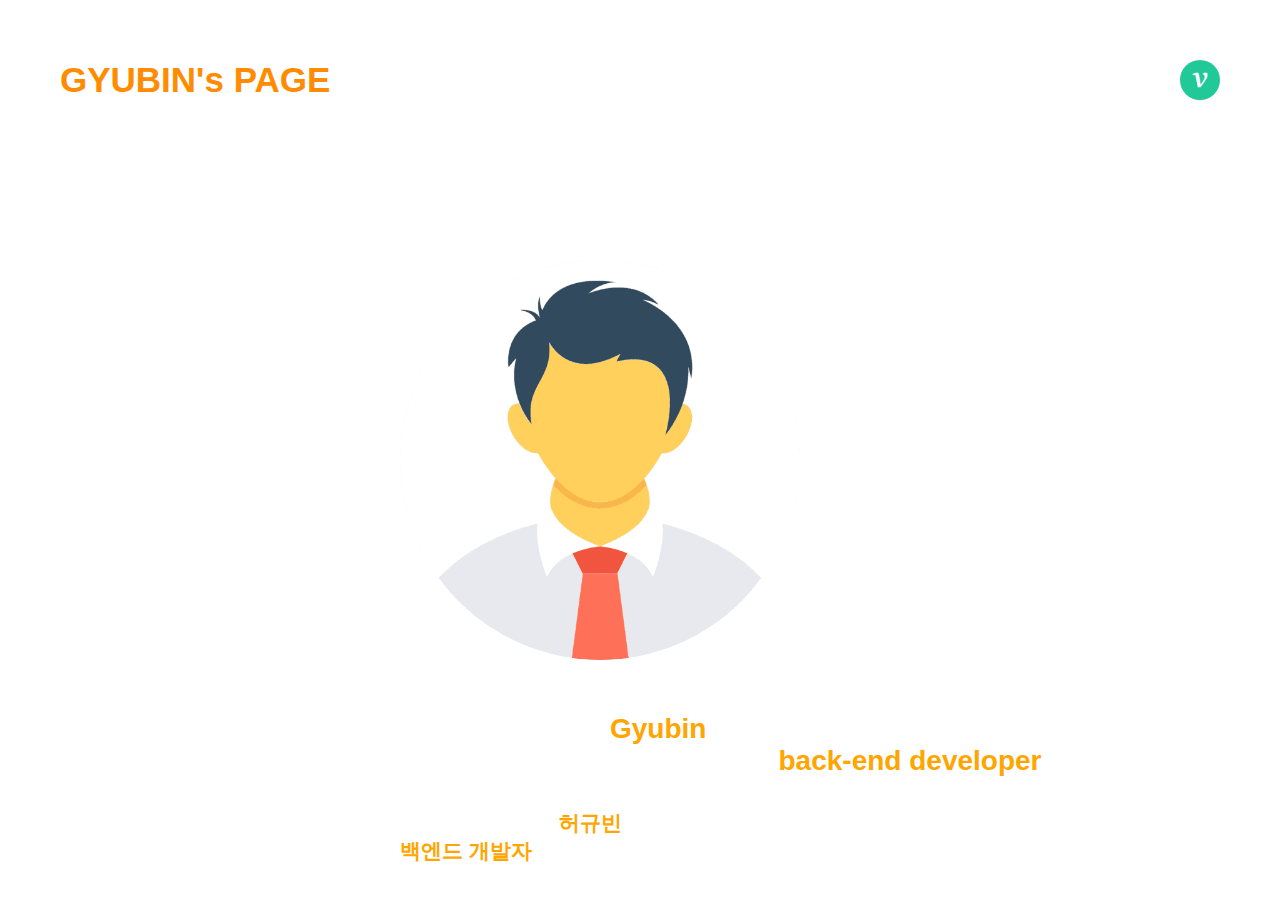
<file: index.html>
<!DOCTYPE html>
<html lang="en" dir="ltr">
  <head>
    <meta charset="utf-8">
    <title>Gyuls Page</title>
    <link rel="stylesheet" type="text/css" href="style.css"/>
  </head>

  <body>
    <div class="header">
      <div class="logo">GYUBIN's PAGE</div>
      <a href="https://velog.io/@gyuls" target="_blank"><img src="velog.jfif" alt="velog logo"></a>
    </div>
    <!-- //header -->
      <div class="nav">
        <ul class="nav-list">
          <li class="nav-item"><a href="index.html" class="nav-link">HOME</a></li>
          <li class="nav-item"><a href="about.html" class="nav-link">ABOUT</a></li>
          <li class="nav-item"><a href="interest.html" class="nav-link">INTEREST</a></li>
          <li class="nav-item"><a href="want.html" class="nav-link">WANT</a></li>
        </ul>
      </div>
      <!-- //nav -->
      <div class="footer">
        <p class="copyright">&copy;Gyuls</p>
      </div>
      <!-- //footer -->
      <div class="container">
        <div class="content">
          <img class="main-image"src="man.png" alt="">
          <h1>Hello World I'm <span>Gyubin</span> !<br>
          I'm dreaming of becoming a <span>back-end developer</span> / want to analyze data !</h1>
          <h2>안녕하세요 저는 <span>허규빈</span>입니다 ! <br>
          <span>백엔드 개발자</span>를 희망하고 데이터 분석도 해보고 싶어요 !</h2>
        </div>
      </div>
    <!-- //container -->
    </div>
  </body>
</html>
</file>
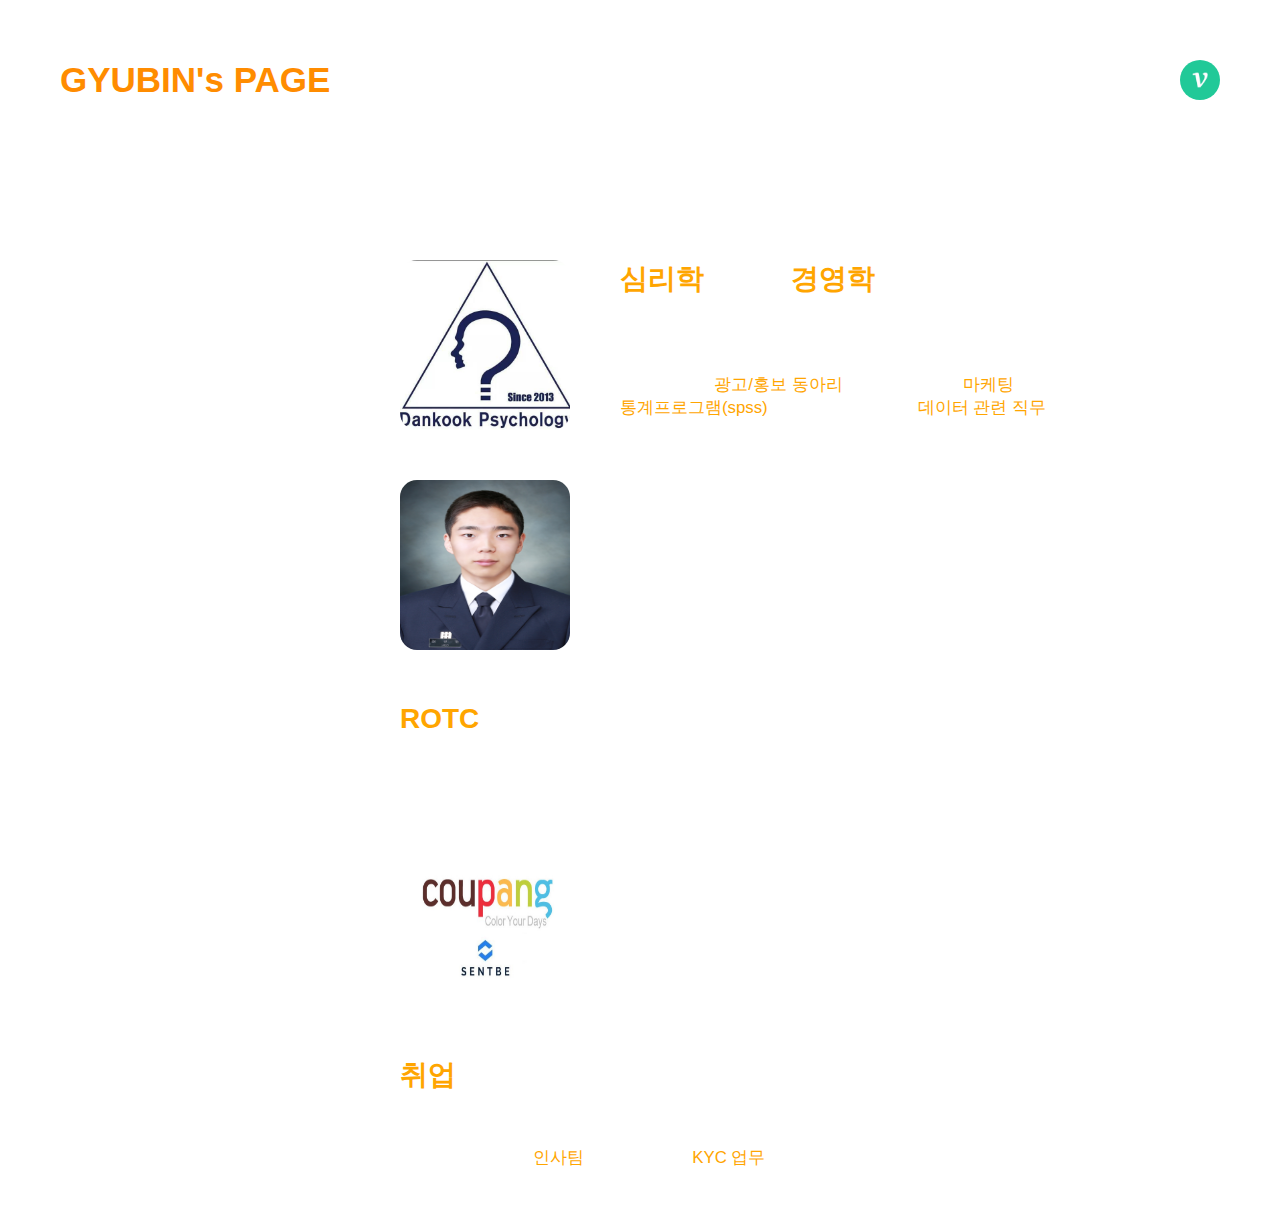
<file: about.html>
<!DOCTYPE html>
<html lang="en" dir="ltr">
  <head>
    <meta charset="utf-8">
    <title>Gyuls Page</title>
    <link rel="stylesheet" type="text/css" href="style.css"/>
  </head>

  <body>
    <div class="header">
      <div class="logo">GYUBIN's PAGE</div>
      <a href="https://velog.io/@gyuls" target="_blank"><img src="velog.jfif" alt="velog logo"></a>
    </div>
    <!-- //header -->
      <div class="nav">
        <ul class="nav-list">
          <li class="nav-item"><a href="index.html" class="nav-link">HOME</a></li>
          <li class="nav-item"><a href="about.html" class="nav-link">ABOUT</a></li>
          <li class="nav-item"><a href="interest.html" class="nav-link">INTEREST</a></li>
          <li class="nav-item"><a href="want.html" class="nav-link">WANT</a></li>
        </ul>
      </div>
      <!-- //nav -->
      <div class="footer">
        <p class="copyright">&copy;Gyuls</p>
      </div>
      <!-- //footer -->
      <div class="container">
        <div class="content1">
          <img class="con-img" src="심리학.jpg" alt="">
          <div class="con-text">
            <h1><span>심리학</span> 전공 / <span>경영학</span> 복수전공</h1>
            <p>대학에서 심리학과 경영학을 전공하였습니다.<br>학과 수업과 <span>광고/홍보 동아리</span> 활동 등을 통해 <span>마케팅</span> 업무를 희망하였습니다.<br><span>통계프로그램(spss)</span>를 배우고 활용하며 <span>데이터 관련 직무</span>를 희망했습니다. </p>
          </div>
        </div>
        <div class="clearfix"></div>
        <div class="content2">
          <img class="con-img" src="학군단.jpeg" alt="">
          <div class="con-text">
            <h1><span>ROTC</span> 군 복무</h1>
            <p>군에서 2년 4개월 간의 장교생활을 경험했습니다.<br>소대장으로 임무수행을 하였고 군 생활이 잘 맞았으나 사회에서 취업을 희망하여 전역하였습니다.</p>
          </div>
        </div>
        <div class="clearfix"></div>
        <div class="content3">
          <img class="con-img" src="취업.jpg" alt="">
          <div class="con-text">
            <h1><span>취업</span></h1>
            <p>전역 후 물류센터 <span>인사팀</span> / 핀테크 업체 <span>KYC 업무</span>를 경험했습니다.<br>핀테크 업체에서 개발자분들과 접촉할 기회가 많았고 코딩에 대해 관심이 생겨 공부를 시작했습니다.<br>혼자 공부를 하다보니 본격적으로 교육을 받고싶다는 생각이 들어 교육학원에 등록하게 되었습니다.</p>
          </div>
        </div>
        <div class="clearfix"></div>
      </div>
    <!-- //container -->
  </body>
</html>
</file>
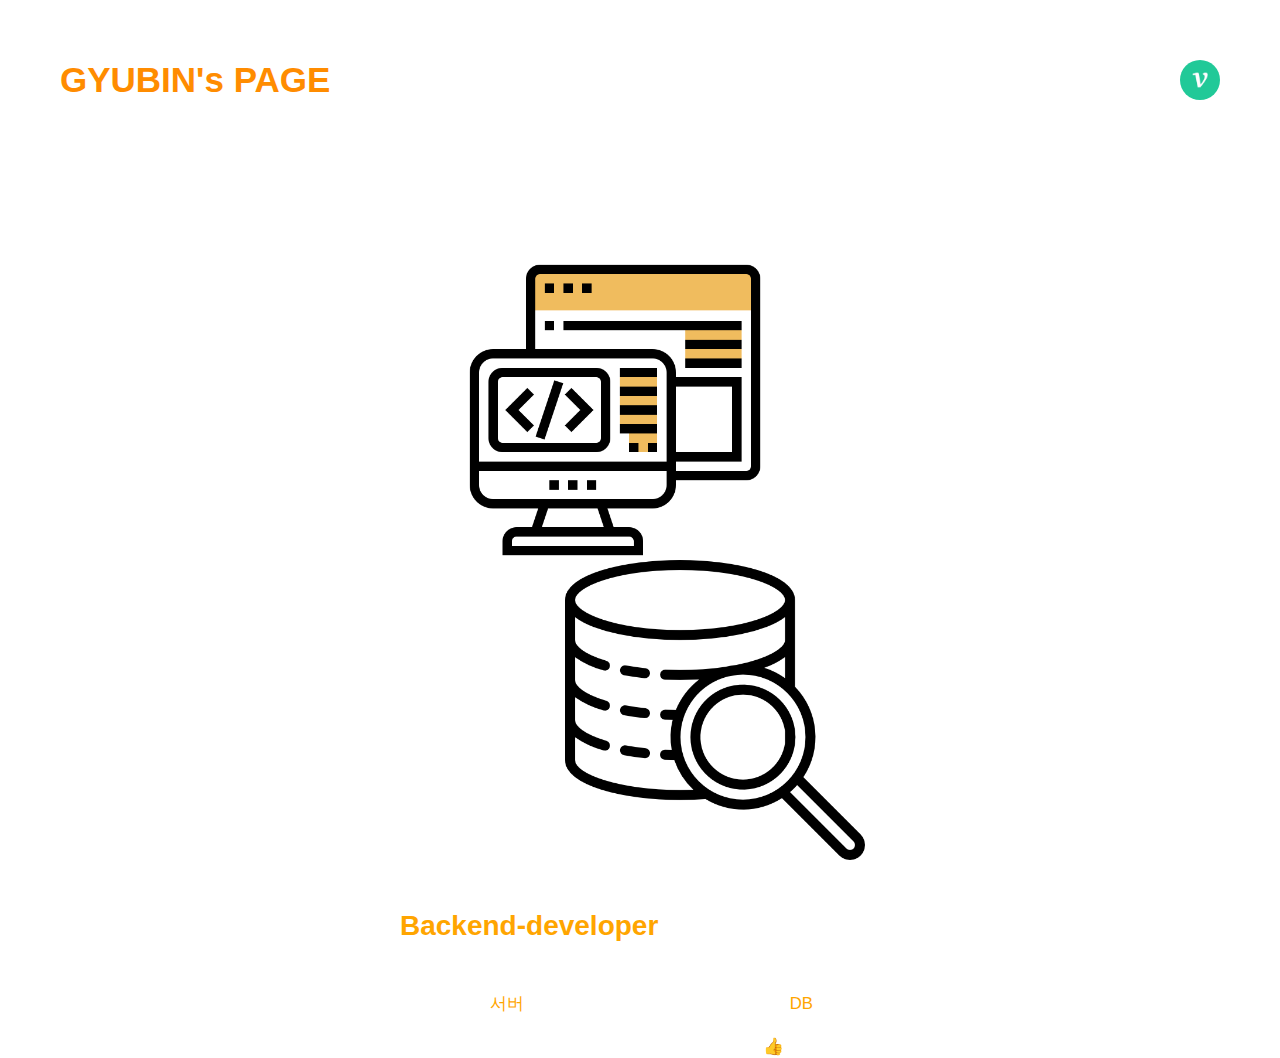
<file: want.html>
<html lang="en" dir="ltr">
  <head>
    <meta charset="utf-8">
    <title>Gyuls Page</title>
    <link rel="stylesheet" type="text/css" href="style.css"/>
  </head>

  <body>
    <div class="header">
      <div class="logo">GYUBIN's PAGE</div>
      <a href="https://velog.io/@gyuls" target="_blank"><img src="velog.jfif" alt=""></a>
    </div>
    <!-- //header -->
      <div class="nav">
        <ul class="nav-list">
          <li class="nav-item"><a href="index.html" class="nav-link">HOME</a></li>
          <li class="nav-item"><a href="about.html" class="nav-link">ABOUT</a></li>
          <li class="nav-item"><a href="interest.html" class="nav-link">INTEREST</a></li>
          <li class="nav-item"><a href="want.html" class="nav-link">WANT</a></li>
        </ul>
      </div>
      <!-- //nav -->
      <div class="footer">
        <p class="copyright">&copy;Gyuls</p>
      </div>
      <!-- //footer -->
      <div class="container">
        <div class="want-m-img">
          <img class="want-img" src="backend.png" alt="">
          <img class="want-img" src="database.png" alt="">
        </div>
        <div class="want-text">
          <h1><span>Backend-developer</span></h1>
          <p>웹사이트의 <span>서버</span>를 관리하고 개발 업무를 담당하며, <span>DB</span> 관리를 하고 싶어요 !<br><br>이 웹페이지가 성공적인 첫걸음이길 바라봅니다 👍</p>
        </div>
      </div>
    <!-- //container -->
  </body>
</html>
</file>
<file: style.css>
* {
  margin: 0;
  padding: 0;
}

body {
  font:14px Arial, Helvetica, sans-serif;
  overflow: hidden;
  background-image: url("https://images.unsplash.com/photo-1591530201596-c5076b7c60ce?ixid=MnwxMjA3fDB8MHxzZWFyY2h8MTQ0fHxibHVlfGVufDB8fDB8fA%3D%3D&ixlib=rb-1.2.1&auto=format&fit=crop&w=500&q=60");
  background-position: center;
  background-repeat: no-repeat;
  background-size: cover;
  color: white;
}

.header {
  padding:60px 10px;
}
.logo {
  font-size: 2.5em;
  font-weight: bold;
  display: inline-block;
  padding-left: 50px;
  color: darkorange;
}

.header img {
  width: 40px;
  height: 40px;
  border-radius: 50%;
  float: right;
  margin-right: 50px;
}

.nav {
  float: left;
  width: 100px;
  margin: 100px 250px 0 50px;
}
.nav-list {
  list-style: none;
  margin: 0;
}
.nav-item {
  margin: 10px 0;
}
.nav-link {
  display: block;
  text-decoration: none;
  padding: 10px;
  color: white;
}
.nav-link:hover {
  width: 100px;
  color: orange;
  background: blue;
  font-weight: bold;
}

.footer {
  margin: 400px 250px 0 50px;
  padding: 10px 0;
  width: 100px;
  float: left;
  font-size: 0.8em;
  text-align: center;
  clear: left;
}

.container {
  margin-top: 100px;
  overflow: hidden;
}

.content span {
  color: orange;
}

.main-image {
  display: inline-block;
  border-radius: 50%;
  width: 400px;
  height: 400px;
  margin-bottom: 50px;
}

.con-img {
  float: left;
  width: 170px;
  height: 170px;
  margin-bottom: 50px;
  margin-right: 50px;
  border-radius: 10%;
}

.con-text {
  float: left;
}
.con-text span {
  color: orange;
}
.con-text h1 {
  border-bottom: solid;
  border-width: 2px;
  margin-bottom: 50px;
}
.con-text p {
  font-size: 1.2em;
}
.clearfix {
  clear: both;
}
.content1.content2 {
  margin-bottom: 50px;
}

.want-m-img {
  text-align: center;
  background-color: white;
  margin-right: 250px;
  margin-bottom: 50px;
}
.want-img {
  width: 300px;
}
.want-img:first-child {
  margin-right: 200px;
}
.want-text h1 {
  margin-bottom: 50px;
}
.want-text p {
  font-size: 1.2em;
}
.want-text span {
  color: orange;
}
</file>
